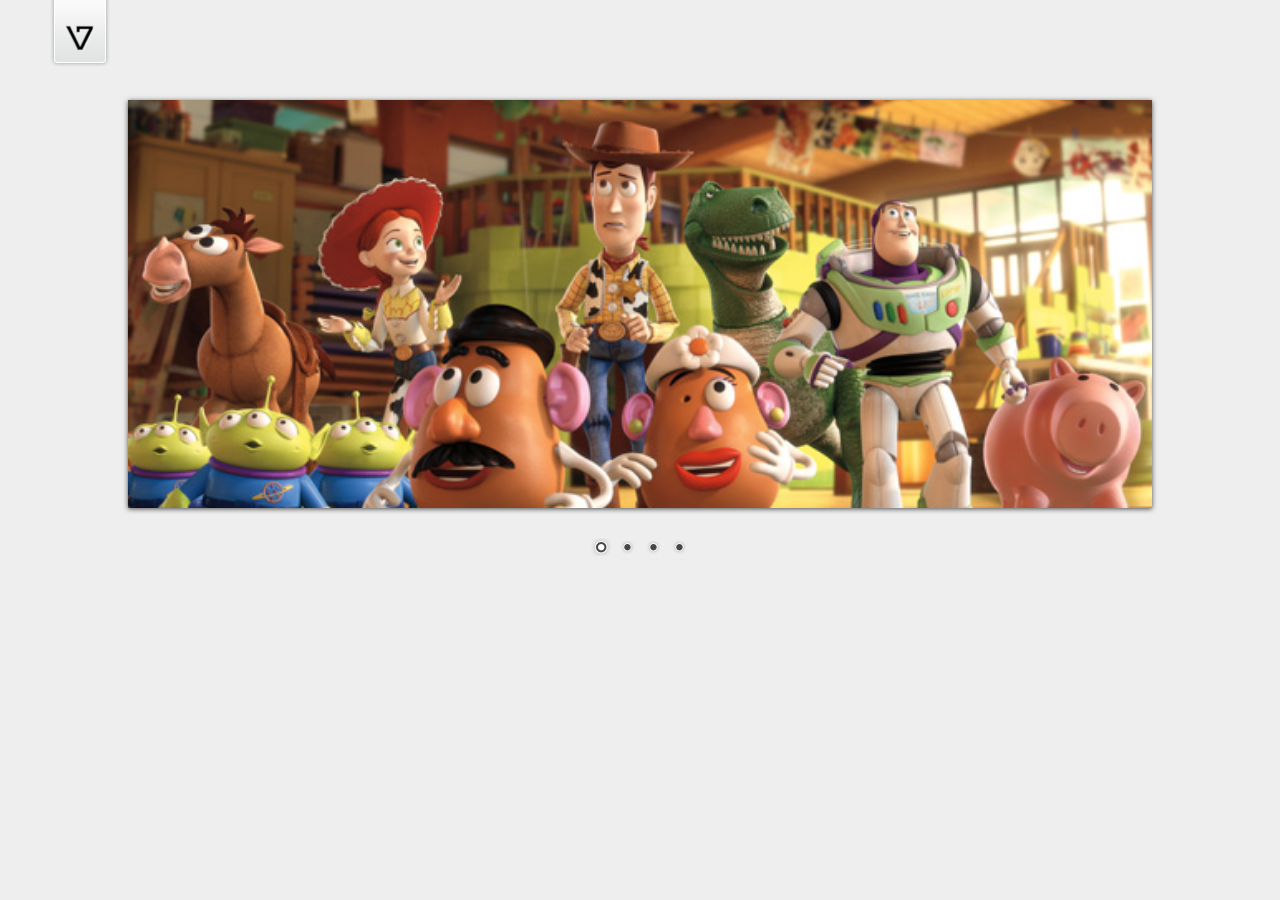
<file: demo/demo.html>
<!DOCTYPE HTML PUBLIC "-//W3C//DTD HTML 4.01//EN" "http://www.w3.org/TR/html4/strict.dtd">
<meta http-equiv="Content-Type" content="text/html; charset=utf-8">
<html lang="en">
<head>
    <title>Nivo Slider Demo</title>
    <link rel="stylesheet" href="../themes/default/default.css" type="text/css" media="screen" />
    <link rel="stylesheet" href="../themes/light/light.css" type="text/css" media="screen" />
    <link rel="stylesheet" href="../themes/dark/dark.css" type="text/css" media="screen" />
    <link rel="stylesheet" href="../themes/bar/bar.css" type="text/css" media="screen" />
    <link rel="stylesheet" href="../nivo-slider.css" type="text/css" media="screen" />
    <link rel="stylesheet" href="style.css" type="text/css" media="screen" />
</head>
<body>
    <div id="wrapper">
        <a href="http://dev7studios.com" id="dev7link" title="Go to dev7studios">dev7studios</a>

        <div class="slider-wrapper theme-default">
            <div id="slider" class="nivoSlider">
                <img src="images/toystory.jpg" data-thumb="images/toystory.jpg" alt="" />
                <a href="http://dev7studios.com"><img src="images/up.jpg" data-thumb="images/up.jpg" alt="" title="This is an example of a caption" /></a>
                <img src="images/walle.jpg" data-thumb="images/walle.jpg" alt="" data-transition="slideInLeft" />
                <img src="images/nemo.jpg" data-thumb="images/nemo.jpg" alt="" title="#htmlcaption" />
            </div>
            <div id="htmlcaption" class="nivo-html-caption">
                <strong>This</strong> is an example of a <em>HTML</em> caption with <a href="#">a link</a>. 
            </div>
        </div>

    </div>
    <script type="text/javascript" src="scripts/jquery-1.9.0.min.js"></script>
    <script type="text/javascript" src="../jquery.nivo.slider.js"></script>
    <script type="text/javascript">
    $(window).load(function() {
        $('#slider').nivoSlider();
    });
    </script>
</body>
</html>
</file>
<file: themes/default/default.css>
/*
Skin Name: Nivo Slider Default Theme
Skin URI: http://nivo.dev7studios.com
Description: The default skin for the Nivo Slider.
Version: 1.3
Author: Gilbert Pellegrom
Author URI: http://dev7studios.com
Supports Thumbs: true
*/

.theme-default .nivoSlider {
	position:relative;
	background:#fff url(loading.gif) no-repeat 50% 50%;
    margin-bottom:10px;
    -webkit-box-shadow: 0px 1px 5px 0px #4a4a4a;
    -moz-box-shadow: 0px 1px 5px 0px #4a4a4a;
    box-shadow: 0px 1px 5px 0px #4a4a4a;
}
.theme-default .nivoSlider img {
	position:absolute;
	top:0px;
	left:0px;
	display:none;
}
.theme-default .nivoSlider a {
	border:0;
	display:block;
}

.theme-default .nivo-controlNav {
	text-align: center;
	padding: 20px 0;
}
.theme-default .nivo-controlNav a {
	display:inline-block;
	width:22px;
	height:22px;
	background:url(bullets.png) no-repeat;
	text-indent:-9999px;
	border:0;
	margin: 0 2px;
}
.theme-default .nivo-controlNav a.active {
	background-position:0 -22px;
}

.theme-default .nivo-directionNav a {
	display:block;
	width:30px;
	height:30px;
	background:url(arrows.png) no-repeat;
	text-indent:-9999px;
	border:0;
	opacity: 0;
	-webkit-transition: all 200ms ease-in-out;
    -moz-transition: all 200ms ease-in-out;
    -o-transition: all 200ms ease-in-out;
    transition: all 200ms ease-in-out;
}
.theme-default:hover .nivo-directionNav a { opacity: 1; }
.theme-default a.nivo-nextNav {
	background-position:-30px 0;
	right:15px;
}
.theme-default a.nivo-prevNav {
	left:15px;
}

.theme-default .nivo-caption {
    font-family: Helvetica, Arial, sans-serif;
}
.theme-default .nivo-caption a {
    color:#fff;
    border-bottom:1px dotted #fff;
}
.theme-default .nivo-caption a:hover {
    color:#fff;
}

.theme-default .nivo-controlNav.nivo-thumbs-enabled {
	width: 100%;
}
.theme-default .nivo-controlNav.nivo-thumbs-enabled a {
	width: auto;
	height: auto;
	background: none;
	margin-bottom: 5px;
}
.theme-default .nivo-controlNav.nivo-thumbs-enabled img {
	display: block;
	width: 120px;
	height: auto;
}
</file>
<file: themes/light/light.css>
/*
Skin Name: Nivo Slider Light Theme
Skin URI: http://nivo.dev7studios.com
Description: A light skin for the Nivo Slider.
Version: 1.0
Author: Gilbert Pellegrom
Author URI: http://dev7studios.com
Supports Thumbs: true
*/

.theme-light.slider-wrapper {
    background: #fff;
    padding: 10px;
}
.theme-light .nivoSlider {
	position:relative;
	background:#fff url(loading.gif) no-repeat 50% 50%;
    margin-bottom:10px;
    overflow: visible;
}
.theme-light .nivoSlider img {
	position:absolute;
	top:0px;
	left:0px;
	display:none;
}
.theme-light .nivoSlider a {
	border:0;
	display:block;
}

.theme-light .nivo-controlNav {
	text-align: left;
	padding: 0;
	position: relative;
	z-index: 10;
}
.theme-light .nivo-controlNav a {
	display:inline-block;
	width:10px;
	height:10px;
	background:url(bullets.png) no-repeat;
	text-indent:-9999px;
	border:0;
	margin: 0 2px;
}
.theme-light .nivo-controlNav a.active {
	background-position:0 100%;
}

.theme-light .nivo-directionNav a {
	display:block;
	width:30px;
	height:30px;
	background: url(arrows.png) no-repeat;
	text-indent:-9999px;
	border:0;
	top: auto;
	bottom: -36px;
	z-index: 11;
}
.theme-light .nivo-directionNav a:hover {
    background-color: #eee;
    -webkit-border-radius: 2px;
    -moz-border-radius: 2px;
    border-radius: 2px;
}
.theme-light a.nivo-nextNav {
	background-position:160% 50%;
	right:0px;
}
.theme-light a.nivo-prevNav {
    background-position:-60% 50%;
    left: auto;
	right: 35px;
}

.theme-light .nivo-caption {
    font-family: Helvetica, Arial, sans-serif;
}
.theme-light .nivo-caption a {
    color:#fff;
    border-bottom:1px dotted #fff;
}
.theme-light .nivo-caption a:hover {
    color:#fff;
}

.theme-light .nivo-controlNav.nivo-thumbs-enabled {
	width: 80%;
}
.theme-light .nivo-controlNav.nivo-thumbs-enabled a {
	width: auto;
	height: auto;
	background: none;
	margin-bottom: 5px;
}
.theme-light .nivo-controlNav.nivo-thumbs-enabled img {
	display: block;
	width: 120px;
	height: auto;
}
</file>
<file: themes/dark/dark.css>
/*
Skin Name: Nivo Slider Dark Theme
Skin URI: http://nivo.dev7studios.com
Description: A dark skin for the Nivo Slider.
Version: 1.0
Author: Gilbert Pellegrom
Author URI: http://dev7studios.com
Supports Thumbs: true
*/

.theme-dark.slider-wrapper {
    background: #222;
    padding: 10px;
}
.theme-dark .nivoSlider {
	position:relative;
	background:#fff url(loading.gif) no-repeat 50% 50%;
    margin-bottom:10px;
    overflow: visible;
}
.theme-dark .nivoSlider img {
	position:absolute;
	top:0px;
	left:0px;
	display:none;
}
.theme-dark .nivoSlider a {
	border:0;
	display:block;
}

.theme-dark .nivo-controlNav {
	text-align: left;
	padding: 0;
	position: relative;
	z-index: 10;
}
.theme-dark .nivo-controlNav a {
	display:inline-block;
	width:10px;
	height:10px;
	background:url(bullets.png) no-repeat 0 2px;
	text-indent:-9999px;
	border:0;
	margin: 0 2px;
}
.theme-dark .nivo-controlNav a.active {
	background-position:0 100%;
}

.theme-dark .nivo-directionNav a {
	display:block;
	width:30px;
	height:30px;
	background: url(arrows.png) no-repeat;
	text-indent:-9999px;
	border:0;
	top: auto;
	bottom: -36px;
	z-index: 11;
}
.theme-dark .nivo-directionNav a:hover {
    background-color: #333;
    -webkit-border-radius: 2px;
    -moz-border-radius: 2px;
    border-radius: 2px;
}
.theme-dark a.nivo-nextNav {
	background-position:-16px 50%;
	right:0px;
}
.theme-dark a.nivo-prevNav {
    background-position:11px 50%;
    left: auto;
	right: 35px;
}

.theme-dark .nivo-caption {
    font-family: Helvetica, Arial, sans-serif;
}
.theme-dark .nivo-caption a {
    color:#fff;
    border-bottom:1px dotted #fff;
}
.theme-dark .nivo-caption a:hover {
    color:#fff;
}

.theme-dark .nivo-controlNav.nivo-thumbs-enabled {
	width: 80%;
}
.theme-dark .nivo-controlNav.nivo-thumbs-enabled a {
	width: auto;
	height: auto;
	background: none;
	margin-bottom: 5px;
}
.theme-dark .nivo-controlNav.nivo-thumbs-enabled img {
	display: block;
	width: 120px;
	height: auto;
}
</file>
<file: themes/bar/bar.css>
/*
Skin Name: Nivo Slider Bar Theme
Skin URI: http://nivo.dev7studios.com
Description: The bottom bar skin for the Nivo Slider.
Version: 1.0
Author: Gilbert Pellegrom
Author URI: http://dev7studios.com
Supports Thumbs: false
*/

.theme-bar.slider-wrapper {
    position: relative;
    border: 1px solid #333;
    overflow: hidden;
}
.theme-bar .nivoSlider {
	position:relative;
	background:#fff url(loading.gif) no-repeat 50% 50%;
}
.theme-bar .nivoSlider img {
	position:absolute;
	top:0px;
	left:0px;
	display:none;
}
.theme-bar .nivoSlider a {
	border:0;
	display:block;
}

.theme-bar .nivo-controlNav {
    position: absolute;
    left: 0;
    bottom: -41px;
    z-index: 10;
    width: 100%;
    height: 30px;
	text-align: center;
	padding: 5px 0;
	border-top: 1px solid #333;
	background: #333;
    background: -moz-linear-gradient(top,  #565656 0%, #333333 100%); /* FF3.6+ */
    background: -webkit-gradient(linear, left top, left bottom, color-stop(0%,#565656), color-stop(100%,#333333)); /* Chrome,Safari4+ */
    background: -webkit-linear-gradient(top,  #565656 0%,#333333 100%); /* Chrome10+,Safari5.1+ */
    background: -o-linear-gradient(top,  #565656 0%,#333333 100%); /* Opera 11.10+ */
    background: -ms-linear-gradient(top,  #565656 0%,#333333 100%); /* IE10+ */
    background: linear-gradient(to bottom,  #565656 0%,#333333 100%); /* W3C */
    filter: progid:DXImageTransform.Microsoft.gradient( startColorstr='#565656', endColorstr='#333333',GradientType=0 ); /* IE6-9 */
    opacity: 0.5;
    -webkit-transition: all 200ms ease-in-out;
    -moz-transition: all 200ms ease-in-out;
    -o-transition: all 200ms ease-in-out;
    transition: all 200ms ease-in-out;
}
.theme-bar:hover .nivo-controlNav {
    bottom: 0;
    opacity: 1;
}
.theme-bar .nivo-controlNav a {
	display:inline-block;
	width:22px;
	height:22px;
	background:url(bullets.png) no-repeat;
	text-indent:-9999px;
	border:0;
	margin: 5px 2px 0 2px;
}
.theme-bar .nivo-controlNav a.active {
	background-position:0 -22px;
}

.theme-bar .nivo-directionNav a {
	display:block;
	border:0;
	color: #fff;
	text-transform: uppercase;
	top: auto;
	bottom: 10px;
	z-index: 11;
	font-family: "Helvetica Neue", Helvetica, Arial, sans-serif;
	font-size: 13px;
	line-height: 20px;
	opacity: 0.5;
    -webkit-transition: all 200ms ease-in-out;
    -moz-transition: all 200ms ease-in-out;
    -o-transition: all 200ms ease-in-out;
    transition: all 200ms ease-in-out;
}
.theme-bar a.nivo-nextNav { right: -50px; }
.theme-bar a.nivo-prevNav { left: -50px; }
.theme-bar:hover a.nivo-nextNav { 
    right: 15px; 
    opacity: 1;
}
.theme-bar:hover a.nivo-prevNav { 
    left: 15px; 
    opacity: 1;
}
.theme-bar .nivo-directionNav a:hover { color: #ddd; }

.theme-bar .nivo-caption {
    font-family: Helvetica, Arial, sans-serif;
    -webkit-transition: all 200ms ease-in-out;
    -moz-transition: all 200ms ease-in-out;
    -o-transition: all 200ms ease-in-out;
    transition: all 200ms ease-in-out;
}
.theme-bar:hover .nivo-caption {
    bottom: 41px;
}
.theme-bar .nivo-caption a {
    color:#fff;
    border-bottom:1px dotted #fff;
}
.theme-bar .nivo-caption a:hover {
    color:#fff;
}

.theme-bar .nivo-controlNav.nivo-thumbs-enabled {
	width: 100%;
}
.theme-bar .nivo-controlNav.nivo-thumbs-enabled a {
	width: auto;
	height: auto;
	background: none;
	margin-bottom: 5px;
}
.theme-bar .nivo-controlNav.nivo-thumbs-enabled img {
	display: block;
	width: 120px;
	height: auto;
}
</file>
<file: demo/style.css>
/*=================================*/
/* Nivo Slider Demo
/* November 2010
/* By: Gilbert Pellegrom
/* http://dev7studios.com
/*=================================*/

/*====================*/
/*=== Reset Styles ===*/
/*====================*/
html, body, div, span, applet, object, iframe,
h1, h2, h3, h4, h5, h6, p, blockquote, pre,
a, abbr, acronym, address, big, cite, code,
del, dfn, em, font, img, ins, kbd, q, s, samp,
small, strike, strong, sub, sup, tt, var,
dl, dt, dd, ol, ul, li,
fieldset, form, label, legend,
table, caption, tbody, tfoot, thead, tr, th, td {
	margin:0;
	padding:0;
	border:0;
	outline:0;
	font-weight:inherit;
	font-style:inherit;
	font-size:100%;
	font-family:inherit;
	vertical-align:baseline;
}
body {
	line-height:1;
	color:black;
	background:white;
}
table {
	border-collapse:separate;
	border-spacing:0;
}
caption, th, td {
	text-align:left;
	font-weight:normal;
}
blockquote:before, blockquote:after,
q:before, q:after {
	content:"";
}
blockquote, q {
	quotes:"" "";
}
/* HTML5 tags */
header, section, footer,
aside, nav, article, figure {
	display: block;
}

/*===================*/
/*=== Main Styles ===*/
/*===================*/
body {
	font:14px/1.6 Georgia, Palatino, Palatino Linotype, Times, Times New Roman, serif;
	color:#333;
	background:#eee;
}

a, a:visited {
	color:blue;
	text-decoration:none;
}
a:hover, a:active {
	color:#000;
	text-decoration:none;
}

#dev7link {
    position:absolute;
    top:0;
    left:50px;
    background:url(images/dev7logo.png) no-repeat;
    width:60px;
    height:67px;
    border:0;
    display:block;
    text-indent:-9999px;
}

.slider-wrapper { 
	width: 80%; 
	margin: 100px auto;
}

/*====================*/
/*=== Other Styles ===*/
/*====================*/
.clear {
	clear:both;
}
</file>
